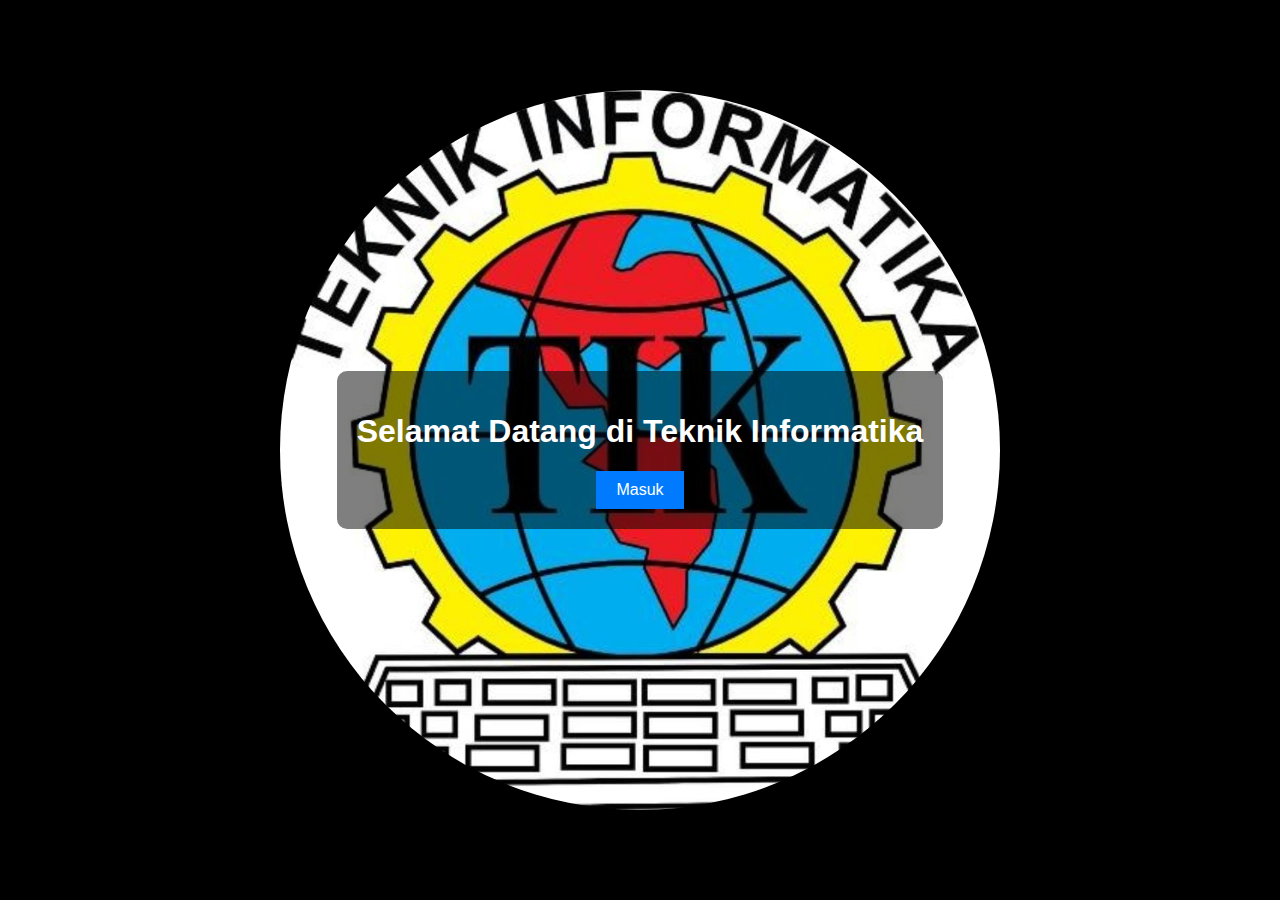
<file: index.html>
<!DOCTYPE html>
<html lang="en">
<head>
    <meta charset="UTF-8">
    <meta name="viewport" content="width=device-width, initial-scale=1.0">
    <title>Asuuu</title>
    <style>
        body {
            margin: 0;
            padding: 0;
            font-family: Arial, sans-serif;
            display: flex;
            justify-content: center;
            align-items: center;
            height: 100vh;
            background-color: #000; /* Warna latar belakang untuk area di luar bulatan */
        }

        .background-container {
            width: 80vmin; /* Lebar latar belakang (80% dari viewport width) */
            height: 80vmin; /* Tinggi latar belakang (80% dari viewport height) */
            border-radius: 50%; /* Membuat latar belakang menjadi bulat */
            background: url('IMG-20240724-WA0000.jpg') no-repeat center center;
            background-size: cover;
            display: flex;
            justify-content: center;
            align-items: center;
            overflow: hidden;
            position: relative;
        }

        .landing-content {
            text-align: center;
            color: white;
            background: rgba(0, 0, 0, 0.5);
            padding: 20px;
            border-radius: 10px;
        }

        button {
            padding: 10px 20px;
            background-color: #007BFF;
            color: white;
            border: none;
            cursor: pointer;
            font-size: 16px;
        }

        button:hover {
            background-color: #0056b3;
        }

        /* Media Queries for responsiveness */
        @media (max-width: 768px) {
            .background-container {
                width: 90vmin; /* Lebar latar belakang pada perangkat mobile */
                height: 90vmin; /* Tinggi latar belakang pada perangkat mobile */
            }
        }

        @media (max-width: 480px) {
            .background-container {
                width: 95vmin; /* Lebar latar belakang pada perangkat yang lebih kecil */
                height: 95vmin; /* Tinggi latar belakang pada perangkat yang lebih kecil */
            }
        }

        /* CSS untuk menyembunyikan elemen audio */
        #background-music {
            display: none;
        }
    </style>
</head>
<body>
    <div class="background-container">
        <div class="landing-content">
            <h1>Selamat Datang di Teknik Informatika</h1>
            <button onclick="enterGallery()">Masuk</button>
        </div>
    </div>
    
    <!-- Audio Element without Controls -->
    <audio id="background-music" src="7045568708420406043.mp3" autoplay loop></audio>
    
    <script>
        function enterGallery() {
            window.location.href = 'main.html';
        }
        
        // Optional: Control the audio with JavaScript
        const audio = document.getElementById('background-music');
        audio.volume = 0.5; // Set volume between 0.0 and 1.0
    </script>
</body>
</html>
</file>
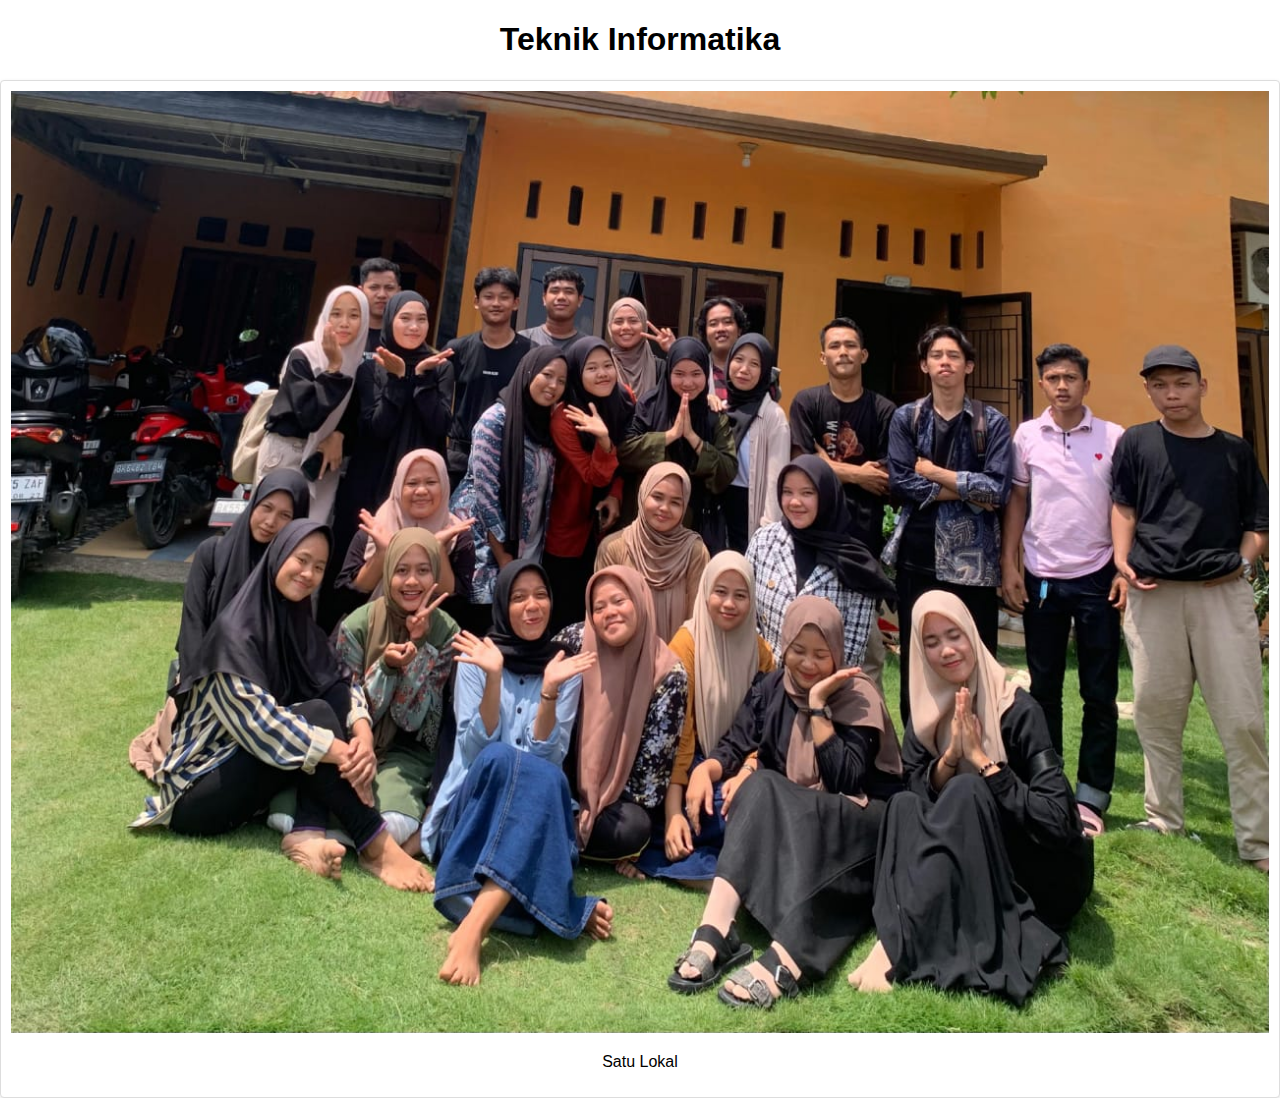
<file: main.html>
<!DOCTYPE html>
<html lang="en">
<head>
    <meta charset="UTF-8">
    <meta name="viewport" content="width=device-width, initial-scale=1.0">
    <title>jembot</title>
    <link rel="stylesheet" href="styles.css">
</head>
<body>
    <h1>Teknik Informatika</h1>
    <div id="gallery">
        <div class="photo-card">
            <img src="IMG-20240716-WA0003.jpg" alt="Teknik Informatika">
            <p>Satu Lokal</p>
        </div>
    </div>
    <script src="kuntul.js"></script>
</body>
</html>
</file>
<file: styles.css>
body {
    font-family: Arial, sans-serif;
    margin: 0;
    padding: 0;
}

h1 {
    text-align: center;
    color: #000;
}

.landing-page {
    background: url('IMG-20240716-WA0003.jpg') no-repeat center center fixed;
    background-size: cover;
    height: 100vh;
    display: flex;
    justify-content: center;
    align-items: center;
    flex-direction: column;
}

.landing-content {
    text-align: center;
    color: white;
    background: rgba(0, 0, 0, 0.5);
    padding: 20px;
    border-radius: 10px;
}

button {
    padding: 10px 20px;
    background-color: #007BFF;
    color: white;
    border: none;
    cursor: pointer;
    font-size: 16px;
}

button:hover {
    background-color: #0056b3;
}

#gallery {
    display: flex;
    justify-content: center;
    margin-top: 20px;
}

.photo-card {
    background: white;
    padding: 10px;
    border: 1px solid #ddd;
    border-radius: 4px;
    box-shadow: 0 2px 5px rgba(0, 0, 0, 0.1);
    text-align: center;
}

.photo-card img {
    max-width: 100%;
    height: auto;
}
</file>
